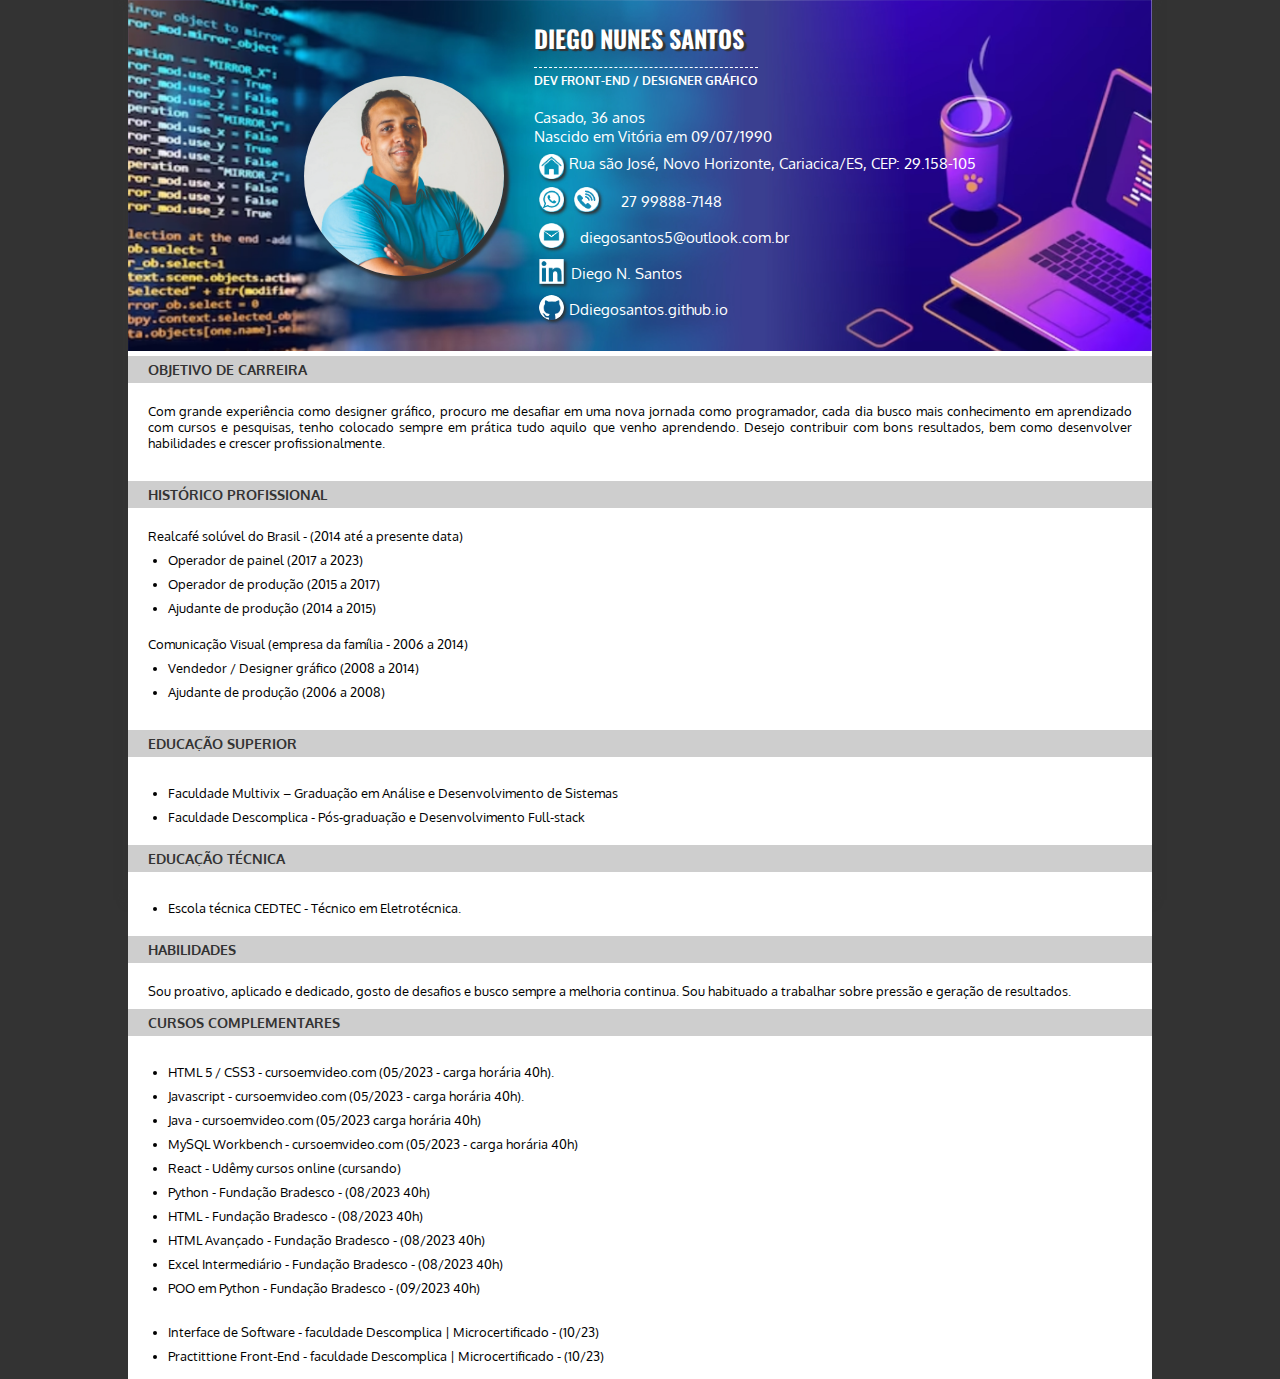
<file: index.html>
<!DOCTYPE html>
<html lang="pt-BR">

<head>
    <meta charset="UTF-8">
    <meta name="viewport" content="width=device-width, initial-scale=1.0">
    <link rel="stylesheet" href="style.css">
    <title>Currículo</title>
</head>

<body onload="telaMonitor(), idade()">
    <section id="corpo" style="padding-top: 0;">
        <section id="perfil">
            <div id="foto">
                
            </div>
            <div id="dados">
                <h1>Diego Nunes Santos <br> <span>Dev Front-End / Designer Gráfico</span></h1><br>

                <p>Casado, <span id="idade"></span> anos</p>
                <p>Nascido em Vitória em 09/07/1990</p>
                <div id="end">
                    <img src="imagem/endereco.png" alt="">  
                    <p>Rua são José, Novo Horizonte, Cariacica/ES, CEP: 29.158-105</p>

                </div>
                <div id="tel">
                    <a href=" https://wa.me/5527998887148?text=" target="_blank"><img src="imagem/whats.png" alt=""></a>
                    <a href="tel:5527998887148"><img src="imagem/liga.png" alt=""></a>
                    <p> 27 99888-7148</p>

                </div>
                <div id="email">
                    <a href="mailto:diegosantos5@outlook.com.br" target="_blank"><img src="imagem/email.png" alt=""></a>
                    <p> diegosantos5@outlook.com.br</p>
                </div>
                <div id="linkedin">
                    <a href="https://www.linkedin.com/in/diego-nunes-santos-489481220/" target="_blank"><img src="imagem/linkedin.png" alt=""></a>
                    <p> Diego N. Santos</p>
                </div>
                <div id="github">
                    <a href="https://github.com/DdiegoSantos" target="_blank" onclick="alert('Olá, informo que ainda estou organizando meu portifólio, Thanks!')"><img src="imagem/git.png" alt=""></a>
                    <p> Ddiegosantos.github.io</p>
                </div>
            </div>
        </section>
        <section>
            <h2 onclick="criarPost()">Objetivo de carreira</h2><br>

            <p>Com grande experiência como designer gráfico, procuro me desafiar em uma nova jornada como programador, cada dia busco mais conhecimento em aprendizado com cursos e pesquisas, tenho colocado sempre em prática tudo aquilo que venho aprendendo. Desejo contribuir
                com bons resultados, bem como desenvolver
                habilidades e crescer profissionalmente.  
            </p>
        </section>

        <section id="historico">
            <br>
            <h2>Histórico Profissional</h2><br>
           
            <p>Realcafé solúvel do Brasil - (2014 até a presente data)</p>

            <ul>                
                <li>Operador de painel (2017 a 2023)</li>
                <li>Operador de produção (2015 a 2017)</li>
                <li>Ajudante de produção (2014 a 2015)</li>
            </ul>
            <br>
            <p>Comunicação Visual (empresa da família - 2006 a 2014) </p>
            <ul>
                
                <li>Vendedor / Designer gráfico (2008 a 2014)</li>
                <li>Ajudante de produção (2006 a 2008)</li>
            </ul>
        </section>


        <section>
            <br>
            <h2>Educação Superior</h2><br>

            <ul>
                <li>Faculdade Multivix – Graduação em Análise e Desenvolvimento de Sistemas</li>
                <li> Faculdade Descomplica - Pós-graduação e Desenvolvimento Full-stack</li>

            </ul>



            <br>
            <h2>Educação Técnica </h2><br>
            <ul>
                <li>Escola técnica CEDTEC - Técnico em Eletrotécnica.</li>
            </ul>

            <br>
            <h2>habilidades</h2><br>
            <p>Sou proativo, aplicado e dedicado, gosto de desafios e busco sempre a melhoria continua. Sou habituado a
                trabalhar sobre pressão e geração de resultados.</p>
        </section>
        <section style="padding-bottom: 15px;">

            <h2> Cursos
                complementares </h2><br>
            <div id="texto1">
                <ul>
                    <li>HTML 5 / CSS3 - cursoemvideo.com (05/2023 - carga horária 40h).</li>
                    <li>Javascript - cursoemvideo.com  (05/2023 - carga horária 40h).</li>
                    <li>Java - cursoemvideo.com (05/2023 carga horária 40h)</li>
                    <li>MySQL Workbench - cursoemvideo.com (05/2023 - carga horária 40h)</li>
                    <li>React - Udêmy cursos online (cursando)</li>
                    <li>Python - Fundação Bradesco - (08/2023 40h)</li>
                    <li>HTML - Fundação Bradesco - (08/2023 40h)</li>
                    <li>HTML Avançado - Fundação Bradesco - (08/2023 40h)</li>
                    <li>Excel Intermediário - Fundação Bradesco - (08/2023 40h)</li>
                    <li>POO em Python - Fundação Bradesco - (09/2023 40h)</li>
                    <br>
                    <li>Interface de Software - faculdade Descomplica | Microcertificado - (10/23)</li>
                    <li>Practittione Front-End - faculdade Descomplica | Microcertificado - (10/23)</li>
                    
                </ul>
            </div>

        </section>
    </section>


</body>
<script src="curriculoDiego.js"></script>


</html>
</file>
<file: style.css>
@charset "UTF-8";
@import url('https://fonts.googleapis.com/css2?family=Oswald:wght@300&family=Oxygen&display=swap');
@import url('https://fonts.googleapis.com/css2?family=Chilanka&family=Oswald:wght@300&display=swap');

    * {
        box-sizing: border-box;

        margin: 0;
        font-family: 'Oswald', sans-serif;
        font-family: 'Oxygen', sans-serif;
    }

    body,
    html {
        height: 100%;
        background-color: #333;
    }

    section {
        padding: 5px 0;
        background-color: #fff;
    }

    #perfil {
        width: 100%;
        display: flex;
        flex-wrap: wrap;
        background-color: rgb(85, 42, 165);
        color: #fff;
        padding: 10px;
        background-image: url('imagem/site.jpg');
        background-size: auto 100% ;
        background-position: 50% 0;

    }

    #perfil img {
        height: 100%;
        margin: auto;
        border: #8f6666 solid 5px;
        border-radius: 10px;
    }

    #foto {
        margin: auto;
        height: 200px;
        width: 200px;
        border-radius: 50%;
        background-image: url('imagem/foto\ perfil.jpg');
        background-position: 50% 50%;
        background-size: 110%;
        box-shadow: #333 5px 5px 3px;
    }

    #dados {
        font-family: 'Oswald', sans-serif;
        font-family: 'Oxygen', sans-serif;
        margin: 10px  auto ;
        font-size: clamp(13px, 1vw, 18px);

    }

    #dados p {
        font-size: 15px;
        padding: 0;

    }

    #corpo {
        height: 100%;
    }

    h2 {
        color: #333;
        background-color: #cecece;
        padding: 5px 20px;
        font-size: 18px;
        text-transform: uppercase;
        font-size: clamp(14px, 1vw, 18px);
    }

    p {
        text-align: justify;
        padding: 0 20px;
        font-size: clamp(12px, 1vw, 18px);

    }

    li {
        font-size: clamp(12px, 1vw, 18px);
        margin-top: 8px;
    }



    span {
        flex-wrap: nowrap;
    }

    #tel img {
        width: 25px;
        height: 25px;
        border: none;
        margin: auto 5px;
        box-shadow: #333 2px 2px 3px;
    }
   #end img {
        width: 25px;
        height: 25px;
        border: none;
        margin: auto 5px;
        box-shadow: #333 2px 2px 3px;
    }

    #end {
        
        width: 100%;
        display: flex;
        flex-wrap: nowrap;
        margin: 8px 0;
    }

    #tel {
        max-width: 205px;
        width: 100%;
        display: flex;
        flex-wrap: nowrap;
        margin: 8px 0;
    }

    #tel p {
        margin: auto;
    }

    #email img {
        width: 25px;
        height: 25px;
        border: none;
        margin: auto 5px;
        box-shadow: #333 2px 2px 3px;
    }

    #email {
        max-width: 265px;
        width: 100%;
        display: flex;
        flex-wrap: nowrap;
        margin: 8px 0;
    }

    #email p {
        margin: auto;
    }

    #linkedin img {
        width: 25px;
        height: 25px;
        border: none;
        margin: auto 5px;
        border-radius: 0;
        box-shadow: #333 2px 2px 3px;
    }

    #linkedin {
        max-width: 150px;
        width: 100%;
        display: flex;
        flex-wrap: nowrap;
        margin: 8px 0;
    }

    #linkedin p {
        margin: auto;
    }

    #github img {
        width: 25px;
        height: 25px;
        border: none;
        margin: auto 5px;
        border-radius: 50%;
        box-shadow: #333 2px 2px 3px;
    }

    #github {
        max-width: 150px;
        width: 100%;
        display: flex;
        flex-wrap: nowrap;
        margin: 8px 0;
    }

    #github p {
        margin: auto;
    }

    #dados h1 {
        font-size: 24px;
        width: 80%;
        font-family: 'Chilanka', cursive;
        font-family: 'Oswald', sans-serif;
        text-transform: uppercase;
        text-shadow: #333 3px 2px 1px;
        
    }

    #dados h1 span {
        text-shadow: none;
        font-size: 12px;
        margin:  auto;
        padding-top: 5px;
        text-transform: uppercase;
        border-top: #fff 1px dashed;
    }
</file>
